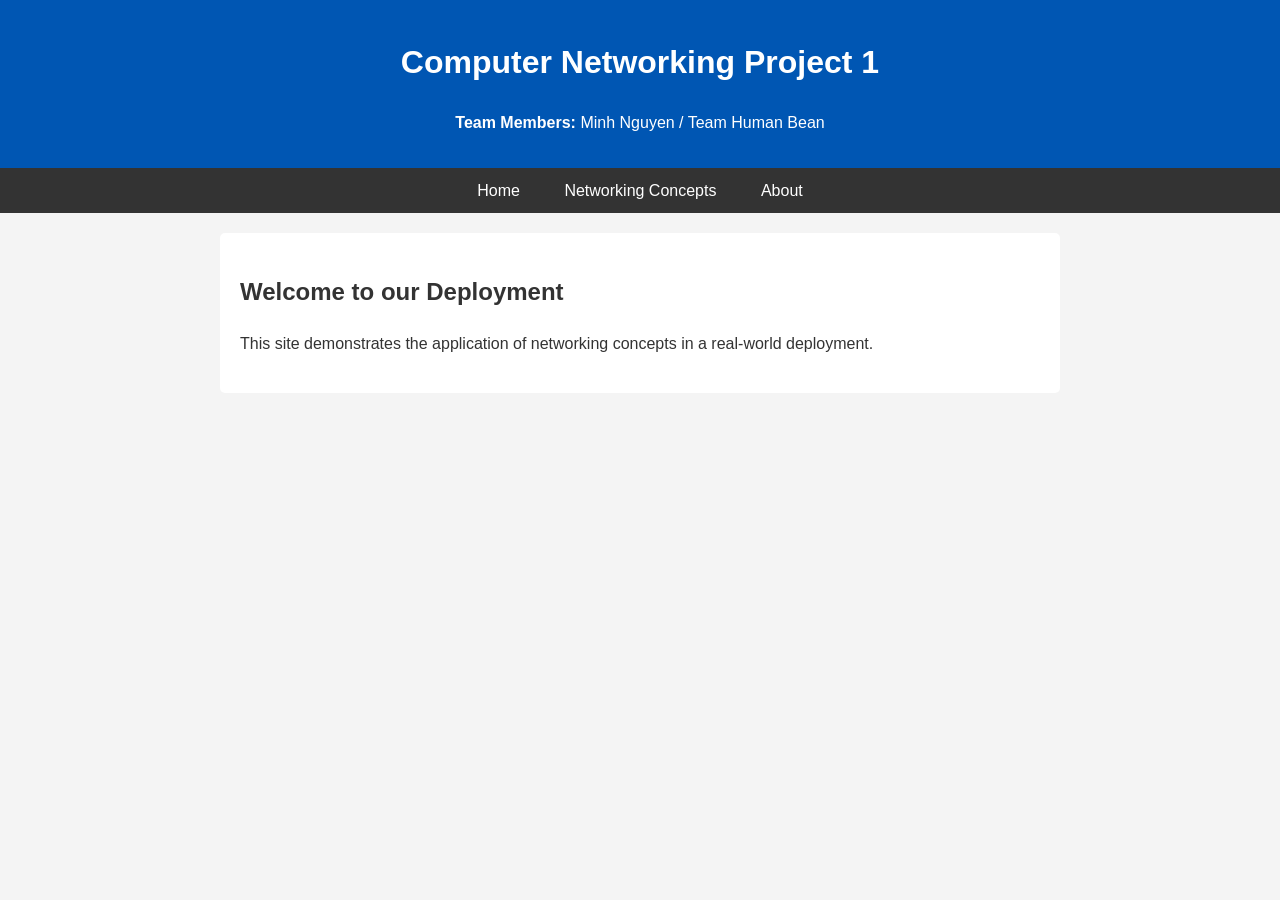
<file: index.html>
<!DOCTYPE html>
<html lang="en">
<head>
    <meta http-equiv="Content-Security-Policy" content="default-src 'self'; style-src 'self' 'unsafe-inline'; script-src 'self' 'unsafe-inline' https://www.googletagmanager.com; connect-src 'self' https://*.google-analytics.com https://*.analytics.google.com;">
    <link rel="stylesheet" href="style.css">
    <meta charset="UTF-8">
    <meta name="viewport" content="width=device-width, initial-scale=1.0">
    <title>Computer Networking Project 1</title>
</head>
<!-- Google tag (gtag.js) -->
<script async src="https://www.googletagmanager.com/gtag/js?id=G-E5XXPVD9E5"></script>
<script>
  window.dataLayer = window.dataLayer || [];
  function gtag(){dataLayer.push(arguments);}
  gtag('js', new Date());

  gtag('config', 'G-E5XXPVD9E5');
</script>
<body>
    <header>
        <h1>Computer Networking Project 1</h1>
        <p><strong>Team Members:</strong> Minh Nguyen / Team Human Bean</p>
    </header>
    <nav>
        <ul>
            <li><a href="index.html">Home</a></li>
            <li><a href="networking-concepts.html">Networking Concepts</a></li>
            <li><a href="about.html">About</a></li>
        </ul>
    </nav>
    <main>
        <h2>Welcome to our Deployment</h2>
        <p>This site demonstrates the application of networking concepts in a real-world deployment.</p>
    </main>
</body>
</html>
</file>
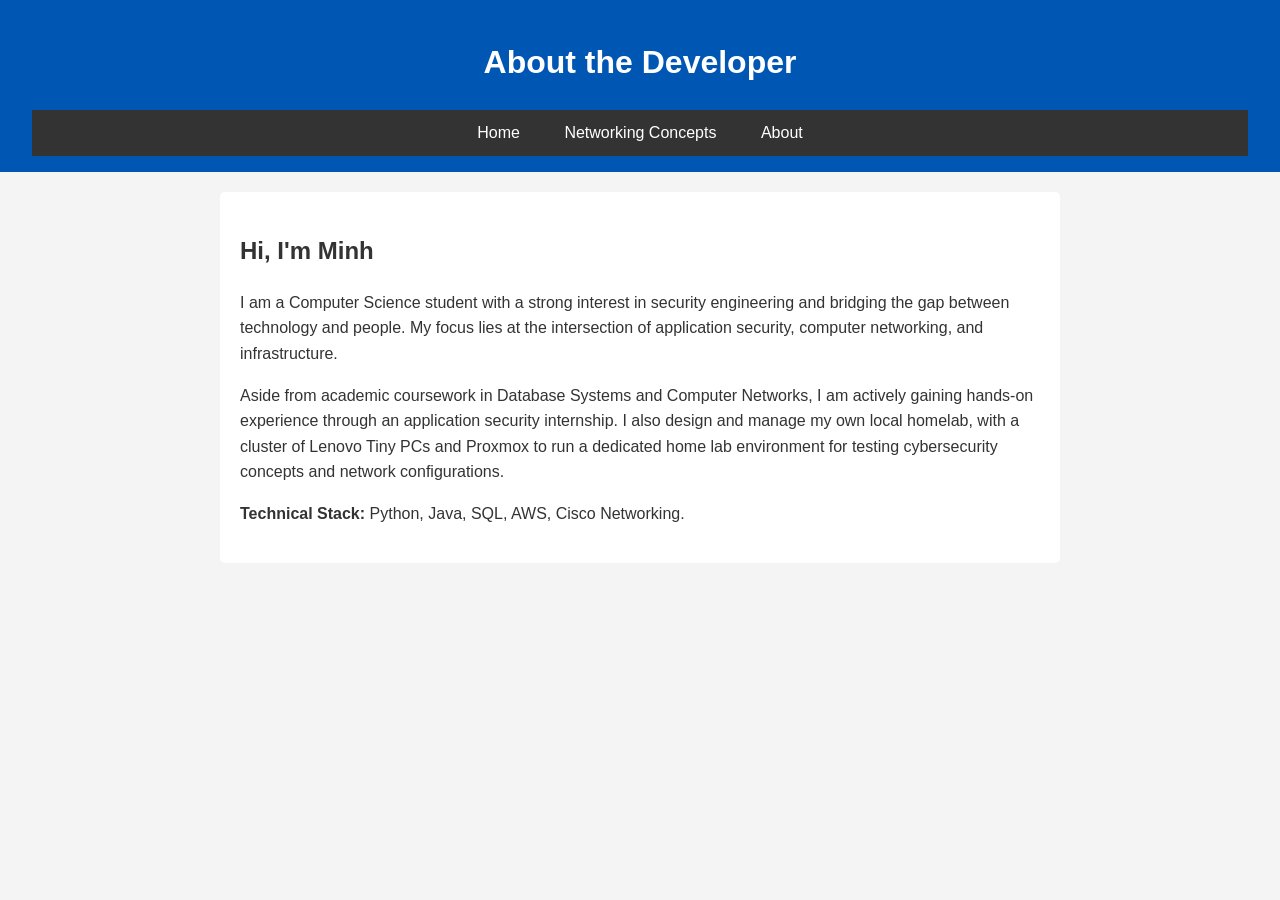
<file: about.html>
<!DOCTYPE html>
<html lang="en">
<head>
    <meta charset="UTF-8">
    <meta name="viewport" content="width=device-width, initial-scale=1.0">
    <meta http-equiv="Content-Security-Policy" content="default-src 'self'; style-src 'self' 'unsafe-inline'; script-src 'self' 'unsafe-inline' https://www.googletagmanager.com; connect-src 'self' https://*.google-analytics.com https://*.analytics.google.com;">
    <title>About Me</title>
    <link rel="stylesheet" href="style.css">
</head>
<!-- Google tag (gtag.js) -->
<script async src="https://www.googletagmanager.com/gtag/js?id=G-E5XXPVD9E5"></script>
<script>
  window.dataLayer = window.dataLayer || [];
  function gtag(){dataLayer.push(arguments);}
  gtag('js', new Date());

  gtag('config', 'G-E5XXPVD9E5');
</script>
<body>
    <header>
        <h1>About the Developer</h1>
        <nav>
            <ul>
                <li><a href="index.html">Home</a></li>
                <li><a href="networking-concepts.html">Networking Concepts</a></li>
                <li><a href="about.html">About</a></li>
            </ul>
        </nav>
    </header>
    <main>
        <section>
            <h2>Hi, I'm Minh</h2>
            <p>I am a Computer Science student with a strong interest in security engineering and bridging the gap between technology and people. My focus lies at the intersection of application security, computer networking, and infrastructure.</p>
            <p>Aside from academic coursework in Database Systems and Computer Networks, I am actively gaining hands-on experience through an application security internship. I also design and manage my own local homelab, with a cluster of Lenovo Tiny PCs and Proxmox to run a dedicated home lab environment for testing cybersecurity concepts and network configurations.</p>
            <p><strong>Technical Stack:</strong> Python, Java, SQL, AWS, Cisco Networking.</p>
        </section>
    </main>
</body>
</html>
</file>
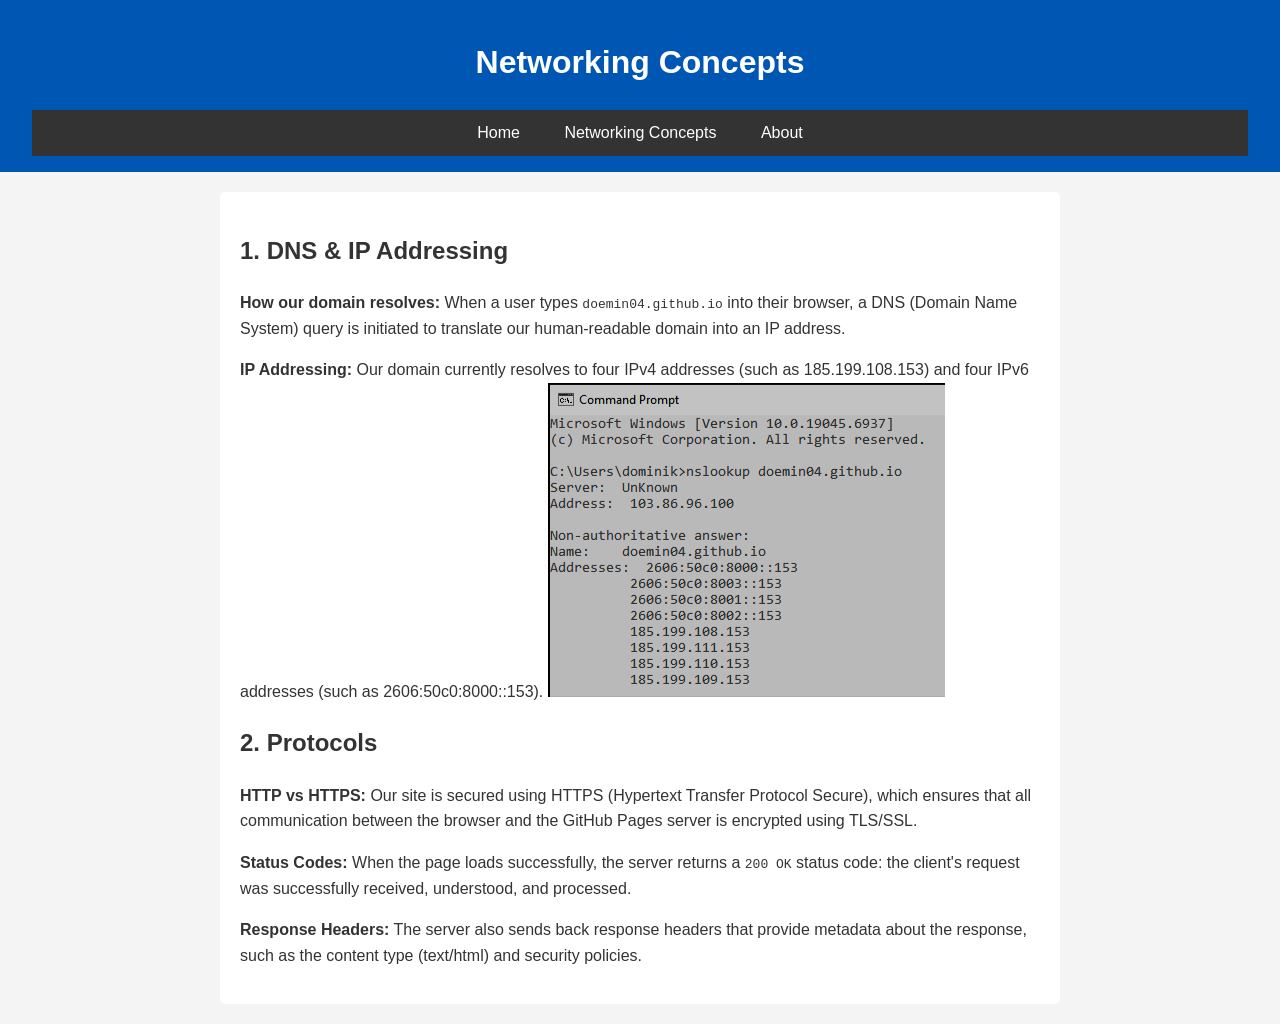
<file: networking-concepts.html>
<!DOCTYPE html>
<html lang="en">
<head>
    <meta http-equiv="Content-Security-Policy" content="default-src 'self'; style-src 'self' 'unsafe-inline'; script-src 'self' 'unsafe-inline' https://www.googletagmanager.com; connect-src 'self' https://*.google-analytics.com https://*.analytics.google.com;">
    <link rel="stylesheet" href="style.css">
    <meta charset="UTF-8">
    <meta name="viewport" content="width=device-width, initial-scale=1.0">
    <title>Networking Concepts</title>
</head>
<!-- Google tag (gtag.js) -->
<script async src="https://www.googletagmanager.com/gtag/js?id=G-E5XXPVD9E5"></script>
<script>
  window.dataLayer = window.dataLayer || [];
  function gtag(){dataLayer.push(arguments);}
  gtag('js', new Date());

  gtag('config', 'G-E5XXPVD9E5');
</script>
<body>
    <header>
        <h1>Networking Concepts</h1>
        <nav>
            <ul>
                <li><a href="index.html">Home</a></li>
                <li><a href="networking-concepts.html">Networking Concepts</a></li>
                <li><a href="about.html">About</a></li>
            </ul>
        </nav>
    </header>
    <main>
        <section>
            <h2>1. DNS & IP Addressing</h2>
            <p><strong>How our domain resolves:</strong> When a user types <code>doemin04.github.io</code> into their browser, a DNS (Domain Name System) query is initiated to translate our human-readable domain into an IP address.</p>
            <p><strong>IP Addressing:</strong> Our domain currently resolves to four IPv4 addresses (such as 185.199.108.153) and four IPv6 addresses (such as 2606:50c0:8000::153). 
            <img src="nslookup.png" alt="nslookup result" loading="lazy" style="max-width: 100%;">
        </section>
        
        <section>
            <h2>2. Protocols</h2>
            <p><strong>HTTP vs HTTPS:</strong> Our site is secured using HTTPS (Hypertext Transfer Protocol Secure), which ensures that all communication between the browser and the GitHub Pages server is encrypted using TLS/SSL.</p>
            <p><strong>Status Codes:</strong> When the page loads successfully, the server returns a <code>200 OK</code> status code: the client's request was successfully received, understood, and processed.</p>
            <p><strong>Response Headers:</strong> The server also sends back response headers that provide metadata about the response, such as the content type (text/html) and security policies.</p>
        </section>
    </main>
</body>
</html>
</file>
<file: style.css>
header,nav ul{text-align:center}body,nav ul{padding:0;margin:0}body{font-family:Arial,sans-serif;line-height:1.6;background-color:#f4f4f4;color:#333}header{background-color:#0056b3;color:#fff;padding:1rem 2rem}nav ul{list-style:none;background:#333}nav ul li{display:inline}nav ul li a{color:#fff;text-decoration:none;padding:10px 20px;display:inline-block}main{padding:20px;max-width:800px;margin:20px auto;background:#fff;border-radius:5px}
</file>
